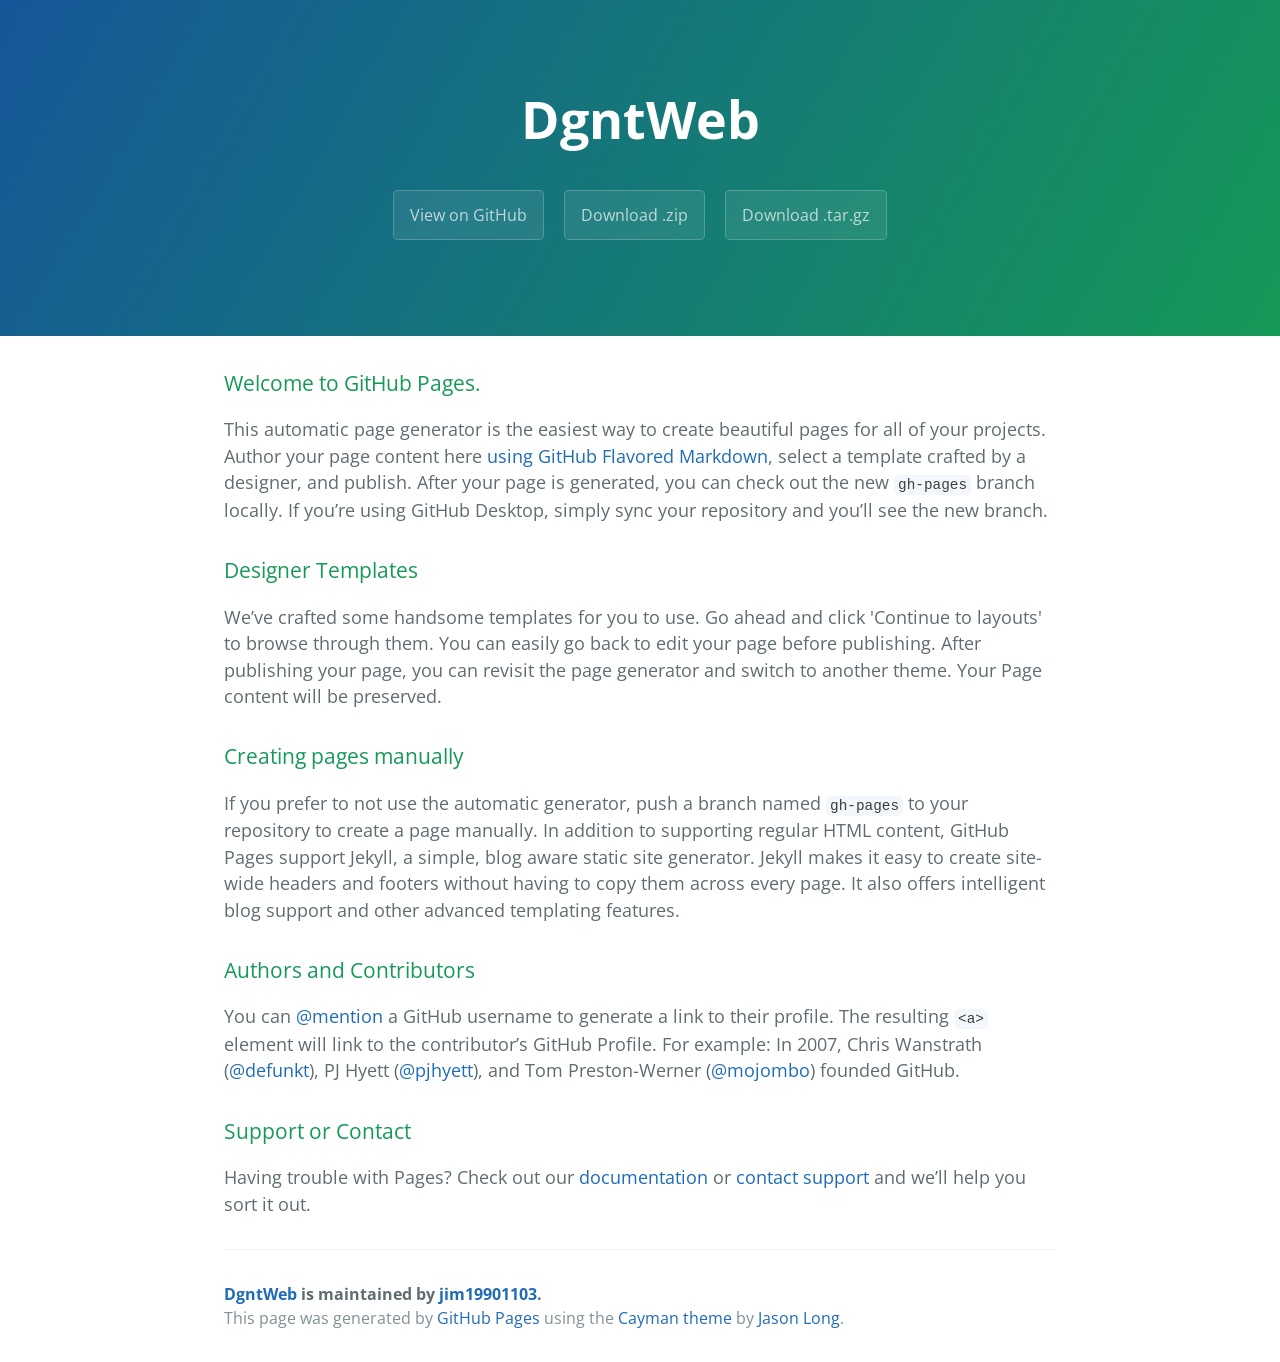
<file: index.html>
<!DOCTYPE html>
<html lang="en-us">
  <head>
    <meta charset="UTF-8">
    <title>DgntWeb by jim19901103</title>
    <meta name="viewport" content="width=device-width, initial-scale=1">
    <link rel="stylesheet" type="text/css" href="stylesheets/normalize.css" media="screen">
    <link href='https://fonts.googleapis.com/css?family=Open+Sans:400,700' rel='stylesheet' type='text/css'>
    <link rel="stylesheet" type="text/css" href="stylesheets/stylesheet.css" media="screen">
    <link rel="stylesheet" type="text/css" href="stylesheets/github-light.css" media="screen">
  </head>
  <body>
    <section class="page-header">
      <h1 class="project-name">DgntWeb</h1>
      <h2 class="project-tagline"></h2>
      <a href="https://github.com/jim19901103/DGNT_Web" class="btn">View on GitHub</a>
      <a href="https://github.com/jim19901103/DGNT_Web/zipball/master" class="btn">Download .zip</a>
      <a href="https://github.com/jim19901103/DGNT_Web/tarball/master" class="btn">Download .tar.gz</a>
    </section>

    <section class="main-content">
      <h3>
<a id="welcome-to-github-pages" class="anchor" href="#welcome-to-github-pages" aria-hidden="true"><span aria-hidden="true" class="octicon octicon-link"></span></a>Welcome to GitHub Pages.</h3>

<p>This automatic page generator is the easiest way to create beautiful pages for all of your projects. Author your page content here <a href="https://guides.github.com/features/mastering-markdown/">using GitHub Flavored Markdown</a>, select a template crafted by a designer, and publish. After your page is generated, you can check out the new <code>gh-pages</code> branch locally. If you’re using GitHub Desktop, simply sync your repository and you’ll see the new branch.</p>

<h3>
<a id="designer-templates" class="anchor" href="#designer-templates" aria-hidden="true"><span aria-hidden="true" class="octicon octicon-link"></span></a>Designer Templates</h3>

<p>We’ve crafted some handsome templates for you to use. Go ahead and click 'Continue to layouts' to browse through them. You can easily go back to edit your page before publishing. After publishing your page, you can revisit the page generator and switch to another theme. Your Page content will be preserved.</p>

<h3>
<a id="creating-pages-manually" class="anchor" href="#creating-pages-manually" aria-hidden="true"><span aria-hidden="true" class="octicon octicon-link"></span></a>Creating pages manually</h3>

<p>If you prefer to not use the automatic generator, push a branch named <code>gh-pages</code> to your repository to create a page manually. In addition to supporting regular HTML content, GitHub Pages support Jekyll, a simple, blog aware static site generator. Jekyll makes it easy to create site-wide headers and footers without having to copy them across every page. It also offers intelligent blog support and other advanced templating features.</p>

<h3>
<a id="authors-and-contributors" class="anchor" href="#authors-and-contributors" aria-hidden="true"><span aria-hidden="true" class="octicon octicon-link"></span></a>Authors and Contributors</h3>

<p>You can <a href="https://help.github.com/articles/basic-writing-and-formatting-syntax/#mentioning-users-and-teams" class="user-mention">@mention</a> a GitHub username to generate a link to their profile. The resulting <code>&lt;a&gt;</code> element will link to the contributor’s GitHub Profile. For example: In 2007, Chris Wanstrath (<a href="https://github.com/defunkt" class="user-mention">@defunkt</a>), PJ Hyett (<a href="https://github.com/pjhyett" class="user-mention">@pjhyett</a>), and Tom Preston-Werner (<a href="https://github.com/mojombo" class="user-mention">@mojombo</a>) founded GitHub.</p>

<h3>
<a id="support-or-contact" class="anchor" href="#support-or-contact" aria-hidden="true"><span aria-hidden="true" class="octicon octicon-link"></span></a>Support or Contact</h3>

<p>Having trouble with Pages? Check out our <a href="https://help.github.com/pages">documentation</a> or <a href="https://github.com/contact">contact support</a> and we’ll help you sort it out.</p>

      <footer class="site-footer">
        <span class="site-footer-owner"><a href="https://github.com/jim19901103/DGNT_Web">DgntWeb</a> is maintained by <a href="https://github.com/jim19901103">jim19901103</a>.</span>

        <span class="site-footer-credits">This page was generated by <a href="https://pages.github.com">GitHub Pages</a> using the <a href="https://github.com/jasonlong/cayman-theme">Cayman theme</a> by <a href="https://twitter.com/jasonlong">Jason Long</a>.</span>
      </footer>

    </section>

  
  </body>
</html>
</file>
<file: stylesheets/stylesheet.css>
* {
  box-sizing: border-box; }

body {
  padding: 0;
  margin: 0;
  font-family: "Open Sans", "Helvetica Neue", Helvetica, Arial, sans-serif;
  font-size: 16px;
  line-height: 1.5;
  color: #606c71; }

a {
  color: #1e6bb8;
  text-decoration: none; }
  a:hover {
    text-decoration: underline; }

.btn {
  display: inline-block;
  margin-bottom: 1rem;
  color: rgba(255, 255, 255, 0.7);
  background-color: rgba(255, 255, 255, 0.08);
  border-color: rgba(255, 255, 255, 0.2);
  border-style: solid;
  border-width: 1px;
  border-radius: 0.3rem;
  transition: color 0.2s, background-color 0.2s, border-color 0.2s; }
  .btn + .btn {
    margin-left: 1rem; }

.btn:hover {
  color: rgba(255, 255, 255, 0.8);
  text-decoration: none;
  background-color: rgba(255, 255, 255, 0.2);
  border-color: rgba(255, 255, 255, 0.3); }

@media screen and (min-width: 64em) {
  .btn {
    padding: 0.75rem 1rem; } }

@media screen and (min-width: 42em) and (max-width: 64em) {
  .btn {
    padding: 0.6rem 0.9rem;
    font-size: 0.9rem; } }

@media screen and (max-width: 42em) {
  .btn {
    display: block;
    width: 100%;
    padding: 0.75rem;
    font-size: 0.9rem; }
    .btn + .btn {
      margin-top: 1rem;
      margin-left: 0; } }

.page-header {
  color: #fff;
  text-align: center;
  background-color: #159957;
  background-image: linear-gradient(120deg, #155799, #159957); }

@media screen and (min-width: 64em) {
  .page-header {
    padding: 5rem 6rem; } }

@media screen and (min-width: 42em) and (max-width: 64em) {
  .page-header {
    padding: 3rem 4rem; } }

@media screen and (max-width: 42em) {
  .page-header {
    padding: 2rem 1rem; } }

.project-name {
  margin-top: 0;
  margin-bottom: 0.1rem; }

@media screen and (min-width: 64em) {
  .project-name {
    font-size: 3.25rem; } }

@media screen and (min-width: 42em) and (max-width: 64em) {
  .project-name {
    font-size: 2.25rem; } }

@media screen and (max-width: 42em) {
  .project-name {
    font-size: 1.75rem; } }

.project-tagline {
  margin-bottom: 2rem;
  font-weight: normal;
  opacity: 0.7; }

@media screen and (min-width: 64em) {
  .project-tagline {
    font-size: 1.25rem; } }

@media screen and (min-width: 42em) and (max-width: 64em) {
  .project-tagline {
    font-size: 1.15rem; } }

@media screen and (max-width: 42em) {
  .project-tagline {
    font-size: 1rem; } }

.main-content :first-child {
  margin-top: 0; }
.main-content img {
  max-width: 100%; }
.main-content h1, .main-content h2, .main-content h3, .main-content h4, .main-content h5, .main-content h6 {
  margin-top: 2rem;
  margin-bottom: 1rem;
  font-weight: normal;
  color: #159957; }
.main-content p {
  margin-bottom: 1em; }
.main-content code {
  padding: 2px 4px;
  font-family: Consolas, "Liberation Mono", Menlo, Courier, monospace;
  font-size: 0.9rem;
  color: #383e41;
  background-color: #f3f6fa;
  border-radius: 0.3rem; }
.main-content pre {
  padding: 0.8rem;
  margin-top: 0;
  margin-bottom: 1rem;
  font: 1rem Consolas, "Liberation Mono", Menlo, Courier, monospace;
  color: #567482;
  word-wrap: normal;
  background-color: #f3f6fa;
  border: solid 1px #dce6f0;
  border-radius: 0.3rem; }
  .main-content pre > code {
    padding: 0;
    margin: 0;
    font-size: 0.9rem;
    color: #567482;
    word-break: normal;
    white-space: pre;
    background: transparent;
    border: 0; }
.main-content .highlight {
  margin-bottom: 1rem; }
  .main-content .highlight pre {
    margin-bottom: 0;
    word-break: normal; }
.main-content .highlight pre, .main-content pre {
  padding: 0.8rem;
  overflow: auto;
  font-size: 0.9rem;
  line-height: 1.45;
  border-radius: 0.3rem; }
.main-content pre code, .main-content pre tt {
  display: inline;
  max-width: initial;
  padding: 0;
  margin: 0;
  overflow: initial;
  line-height: inherit;
  word-wrap: normal;
  background-color: transparent;
  border: 0; }
  .main-content pre code:before, .main-content pre code:after, .main-content pre tt:before, .main-content pre tt:after {
    content: normal; }
.main-content ul, .main-content ol {
  margin-top: 0; }
.main-content blockquote {
  padding: 0 1rem;
  margin-left: 0;
  color: #819198;
  border-left: 0.3rem solid #dce6f0; }
  .main-content blockquote > :first-child {
    margin-top: 0; }
  .main-content blockquote > :last-child {
    margin-bottom: 0; }
.main-content table {
  display: block;
  width: 100%;
  overflow: auto;
  word-break: normal;
  word-break: keep-all; }
  .main-content table th {
    font-weight: bold; }
  .main-content table th, .main-content table td {
    padding: 0.5rem 1rem;
    border: 1px solid #e9ebec; }
.main-content dl {
  padding: 0; }
  .main-content dl dt {
    padding: 0;
    margin-top: 1rem;
    font-size: 1rem;
    font-weight: bold; }
  .main-content dl dd {
    padding: 0;
    margin-bottom: 1rem; }
.main-content hr {
  height: 2px;
  padding: 0;
  margin: 1rem 0;
  background-color: #eff0f1;
  border: 0; }

@media screen and (min-width: 64em) {
  .main-content {
    max-width: 64rem;
    padding: 2rem 6rem;
    margin: 0 auto;
    font-size: 1.1rem; } }

@media screen and (min-width: 42em) and (max-width: 64em) {
  .main-content {
    padding: 2rem 4rem;
    font-size: 1.1rem; } }

@media screen and (max-width: 42em) {
  .main-content {
    padding: 2rem 1rem;
    font-size: 1rem; } }

.site-footer {
  padding-top: 2rem;
  margin-top: 2rem;
  border-top: solid 1px #eff0f1; }

.site-footer-owner {
  display: block;
  font-weight: bold; }

.site-footer-credits {
  color: #819198; }

@media screen and (min-width: 64em) {
  .site-footer {
    font-size: 1rem; } }

@media screen and (min-width: 42em) and (max-width: 64em) {
  .site-footer {
    font-size: 1rem; } }

@media screen and (max-width: 42em) {
  .site-footer {
    font-size: 0.9rem; } }
</file>
<file: stylesheets/github-light.css>
/*
The MIT License (MIT)

Copyright (c) 2016 GitHub, Inc.

Permission is hereby granted, free of charge, to any person obtaining a copy
of this software and associated documentation files (the "Software"), to deal
in the Software without restriction, including without limitation the rights
to use, copy, modify, merge, publish, distribute, sublicense, and/or sell
copies of the Software, and to permit persons to whom the Software is
furnished to do so, subject to the following conditions:

The above copyright notice and this permission notice shall be included in all
copies or substantial portions of the Software.

THE SOFTWARE IS PROVIDED "AS IS", WITHOUT WARRANTY OF ANY KIND, EXPRESS OR
IMPLIED, INCLUDING BUT NOT LIMITED TO THE WARRANTIES OF MERCHANTABILITY,
FITNESS FOR A PARTICULAR PURPOSE AND NONINFRINGEMENT. IN NO EVENT SHALL THE
AUTHORS OR COPYRIGHT HOLDERS BE LIABLE FOR ANY CLAIM, DAMAGES OR OTHER
LIABILITY, WHETHER IN AN ACTION OF CONTRACT, TORT OR OTHERWISE, ARISING FROM,
OUT OF OR IN CONNECTION WITH THE SOFTWARE OR THE USE OR OTHER DEALINGS IN THE
SOFTWARE.

*/

.pl-c /* comment */ {
  color: #969896;
}

.pl-c1 /* constant, variable.other.constant, support, meta.property-name, support.constant, support.variable, meta.module-reference, markup.raw, meta.diff.header */,
.pl-s .pl-v /* string variable */ {
  color: #0086b3;
}

.pl-e /* entity */,
.pl-en /* entity.name */ {
  color: #795da3;
}

.pl-smi /* variable.parameter.function, storage.modifier.package, storage.modifier.import, storage.type.java, variable.other */,
.pl-s .pl-s1 /* string source */ {
  color: #333;
}

.pl-ent /* entity.name.tag */ {
  color: #63a35c;
}

.pl-k /* keyword, storage, storage.type */ {
  color: #a71d5d;
}

.pl-s /* string */,
.pl-pds /* punctuation.definition.string, string.regexp.character-class */,
.pl-s .pl-pse .pl-s1 /* string punctuation.section.embedded source */,
.pl-sr /* string.regexp */,
.pl-sr .pl-cce /* string.regexp constant.character.escape */,
.pl-sr .pl-sre /* string.regexp source.ruby.embedded */,
.pl-sr .pl-sra /* string.regexp string.regexp.arbitrary-repitition */ {
  color: #183691;
}

.pl-v /* variable */ {
  color: #ed6a43;
}

.pl-id /* invalid.deprecated */ {
  color: #b52a1d;
}

.pl-ii /* invalid.illegal */ {
  color: #f8f8f8;
  background-color: #b52a1d;
}

.pl-sr .pl-cce /* string.regexp constant.character.escape */ {
  font-weight: bold;
  color: #63a35c;
}

.pl-ml /* markup.list */ {
  color: #693a17;
}

.pl-mh /* markup.heading */,
.pl-mh .pl-en /* markup.heading entity.name */,
.pl-ms /* meta.separator */ {
  font-weight: bold;
  color: #1d3e81;
}

.pl-mq /* markup.quote */ {
  color: #008080;
}

.pl-mi /* markup.italic */ {
  font-style: italic;
  color: #333;
}

.pl-mb /* markup.bold */ {
  font-weight: bold;
  color: #333;
}

.pl-md /* markup.deleted, meta.diff.header.from-file */ {
  color: #bd2c00;
  background-color: #ffecec;
}

.pl-mi1 /* markup.inserted, meta.diff.header.to-file */ {
  color: #55a532;
  background-color: #eaffea;
}

.pl-mdr /* meta.diff.range */ {
  font-weight: bold;
  color: #795da3;
}

.pl-mo /* meta.output */ {
  color: #1d3e81;
}
</file>
